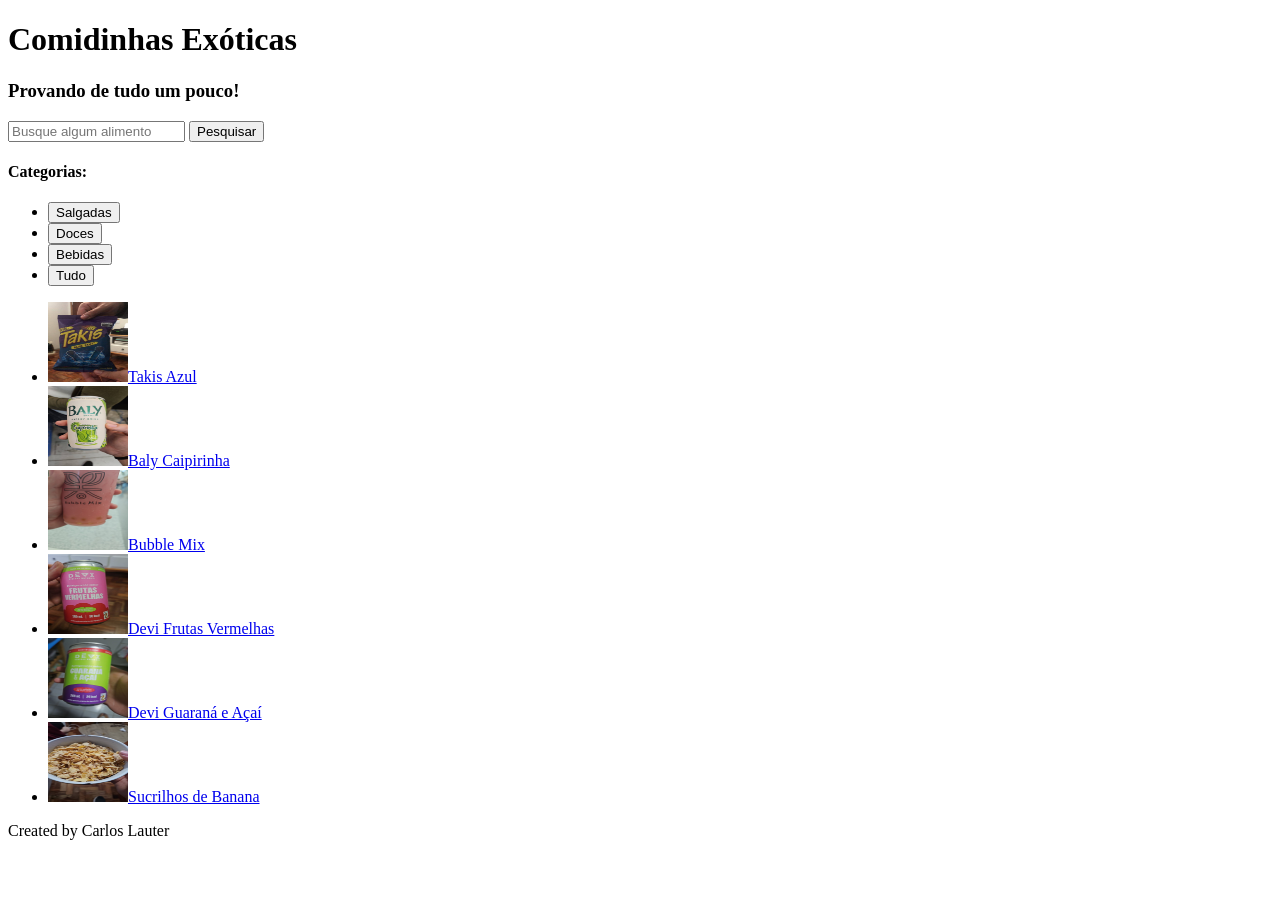
<file: index.html>
<!DOCTYPE html>
<html lang="en">
<head>
    <meta charset="UTF-8">
    <meta name="viewport" content="width=device-width, initial-scale=1.0">
    <title>Comidinhas Exóticas</title>
    <link rel="stylesheet" href="style.css">
</head>
<body>
    <div class="container">
        <h1>Comidinhas Exóticas</h1>
        <h3>Provando de tudo um pouco!</h3>
        <div class="search">
            <input type="text" placeholder="Busque algum alimento" id="input" onkeydown="verificarEnter(event)">
            <button onclick="buscar()">Pesquisar</button>
        </div>
        <div class="categories">
            <h4>Categorias:</h4>
            <ul>
                <li><button onclick="salgadas()">Salgadas</button></li>
                <li><button onclick="doces()">Doces</button></li>
                <li><button onclick="bebidas()">Bebidas</button></li>
                <li><button onclick="mostrarTudo()">Tudo</button></li>
            </ul>
        </div>
        <div class="container-comidas">
            <ul id="lista"></ul>
        </div>
    </div>
    <footer>Created by Carlos Lauter</footer>
    <script src="script.js"></script>
</body>
</html>
</file>
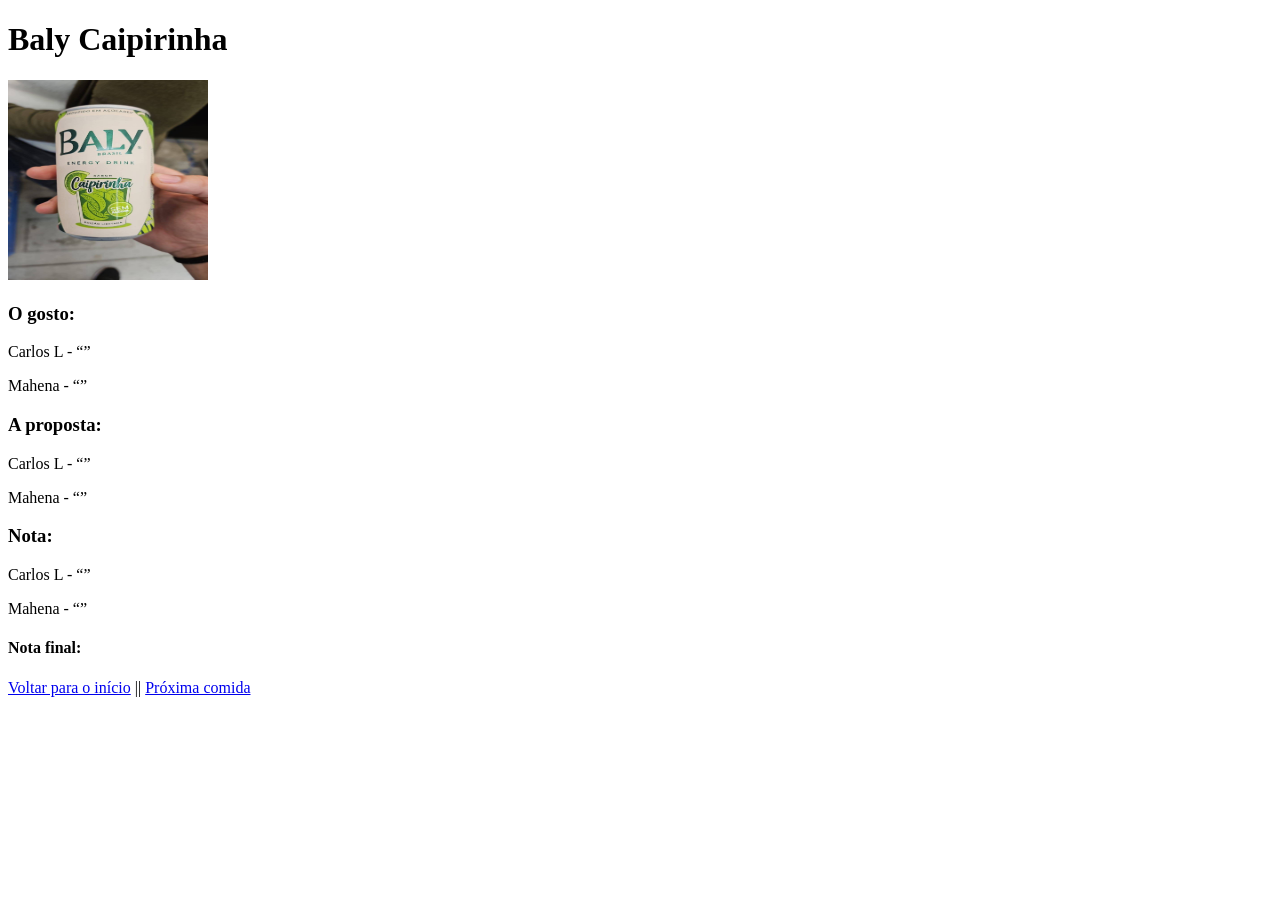
<file: posts/balyCaipirinha.html>
<!DOCTYPE html>
<html lang="en">
<head>
    <meta charset="UTF-8">
    <meta name="viewport" content="width=device-width, initial-scale=1.0">
    <title>Baly Caipirinha</title>
    <link rel="stylesheet" href="/style.css">
</head>
<body>
    <div class="container">
        <h1>Baly Caipirinha</h1>
        <img src="/assets/images/balyCaipirinha.jpg" id="img-solo">
        <p></p>
        <div class="foodResume">
            <h3>O gosto:</h3>
            <p>Carlos L - <q></q></p>
            <p>Mahena - <q></q></p>
            <h3>A proposta:</h3>
            <p>Carlos L - <q></q></p>
            <p>Mahena - <q></q></p>
            <h3>Nota:</h3>
            <p>Carlos L - <q></q></p>
            <p>Mahena - <q></q></p>
            <h4>Nota final: </h4>
        </div>
        <div class="container-button">
            <a href="/index.html">Voltar para o início</a> ||
            <a href="bubbleMix.html">Próxima comida</a>
        </div>
    </div>
</body>
</html>
</file>
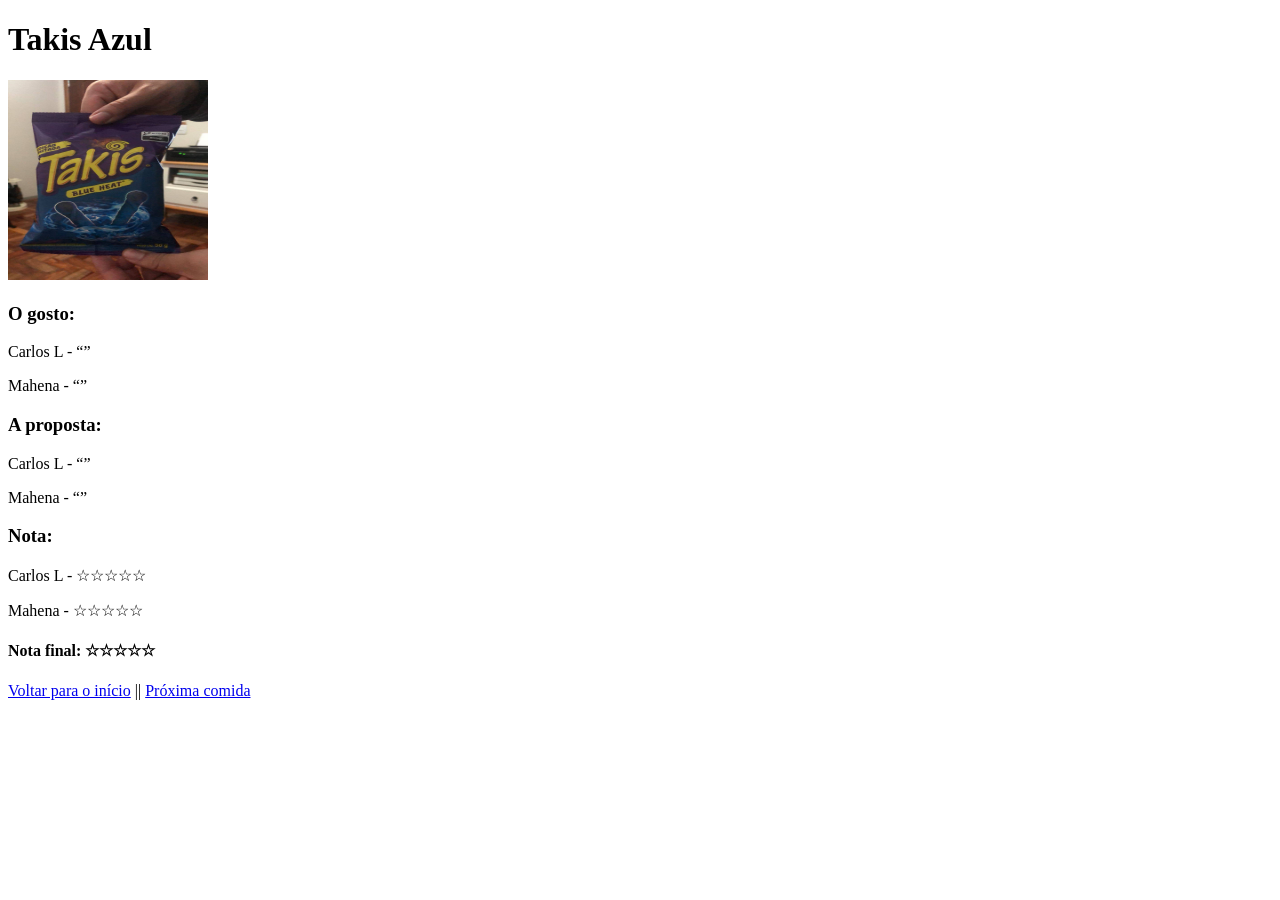
<file: posts/blueTakis.html>
<!DOCTYPE html>
<html lang="en">
<head>
    <meta charset="UTF-8">
    <meta name="viewport" content="width=device-width, initial-scale=1.0">
    <title>Takis Azul</title>
    <link rel="stylesheet" href="/style.css">
</head>
<body>
    <div class="container">
        <h1>Takis Azul</h1>
        <img src="/assets/images/blueTakis.jpg" id="img-solo">
        <p></p>
        <div class="foodResume">
            <h3>O gosto:</h3>
            <p>Carlos L - <q></q></p>
            <p>Mahena - <q></q></p>
            <h3>A proposta:</h3>
            <p>Carlos L - <q></q></p>
            <p>Mahena - <q></q></p>
            <h3>Nota:</h3>
            <p>Carlos L - <span id="nota-carlos"></span></p>
            <p>Mahena - <span id="nota-mahena"></span></p>
            <h4>Nota final: <span id="nota-final"></span></h4>
        </div>
        <div class="container-button">
            <a href="/index.html">Voltar para o início</a> ||
            <a href="balyCaipirinha.html">Próxima comida</a>
        </div>
    </div>
    <script src="../script.js"></script>
    <script>
        const idAtual = 0
        const food = foods.find(f => f.id === idAtual)

        document.getElementById('nota-carlos').innerHTML = gerarEstrelas(food.notas.carlos)
        document.getElementById('nota-mahena').innerHTML = gerarEstrelas(food.notas.mahena)
        document.getElementById('nota-final').innerHTML = gerarEstrelas(food.notas.final)
    </script>
</body>
</html>
</file>
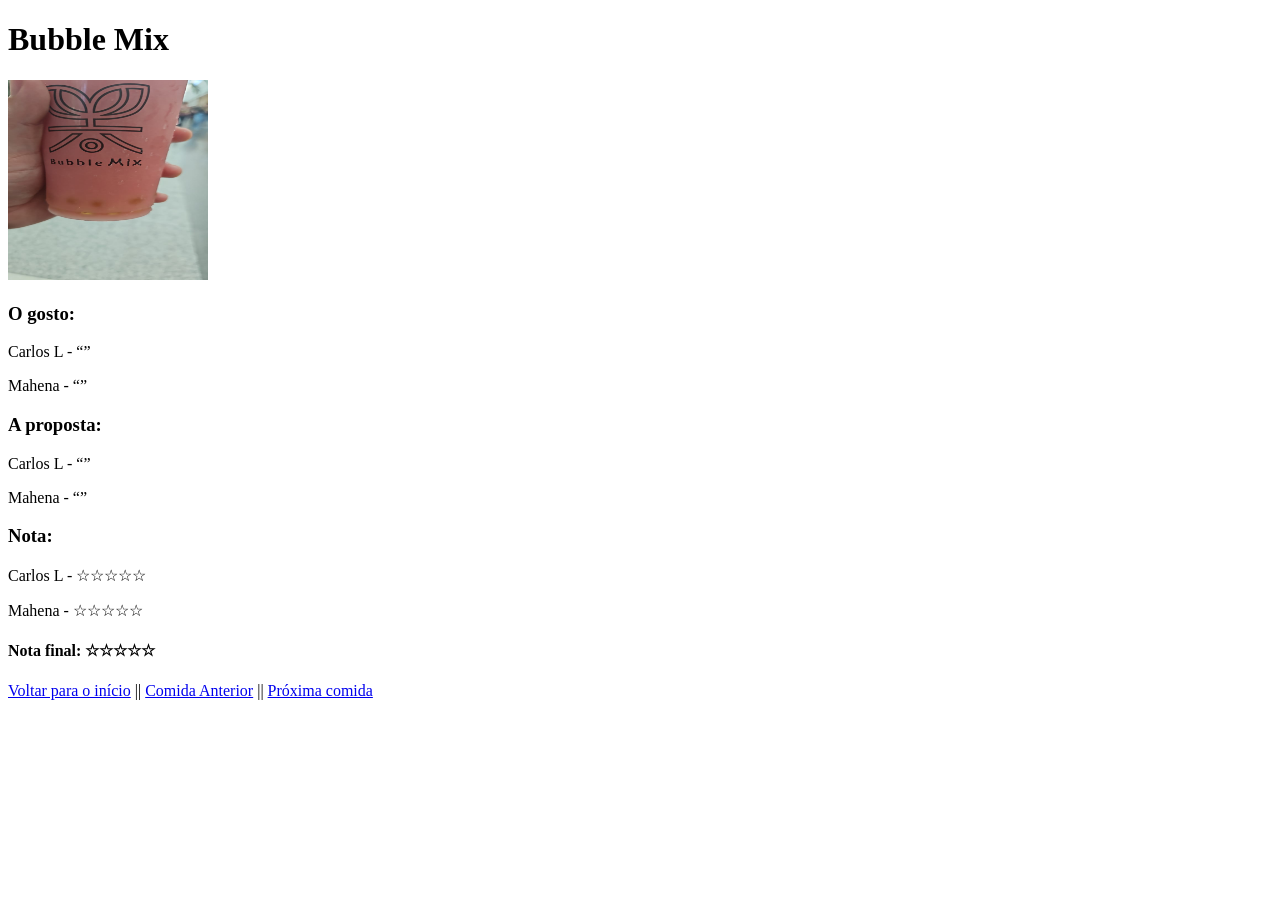
<file: posts/bubbleMix.html>
<!DOCTYPE html>
<html lang="en">
<head>
    <meta charset="UTF-8">
    <meta name="viewport" content="width=device-width, initial-scale=1.0">
    <title>Bubble Mix</title>
    <link rel="stylesheet" href="/style.css">
</head>
<body>
    <div class="container">
        <h1>Bubble Mix</h1>
        <img src="/assets/images/bubbleMix.jpg" id="img-solo">
        <p></p>
        <div class="foodResume">
            <h3>O gosto:</h3>
            <p>Carlos L - <q></q></p>
            <p>Mahena - <q></q></p>
            <h3>A proposta:</h3>
            <p>Carlos L - <q></q></p>
            <p>Mahena - <q></q></p>
            <h3>Nota:</h3>
            <p>Carlos L - <span id="nota-carlos"></span></p>
            <p>Mahena - <span id="nota-mahena"></span></p>
            <h4>Nota final: <span id="nota-final"></span></h4>
        </div>
        <div class="container-button">
            <a href="/index.html">Voltar para o início</a> ||
            <a href="balyCaipirinha.html">Comida Anterior</a> ||
            <a href="deviFrutasVermelhas.html">Próxima comida</a> 
            
        </div>
    </div>
    <script src="../script.js"></script>
    <script>
        const idAtual = 2
        const food = foods.find(f => f.id === idAtual)

        document.getElementById('nota-carlos').innerHTML = gerarEstrelas(food.notas.carlos)
        document.getElementById('nota-mahena').innerHTML = gerarEstrelas(food.notas.mahena)
        document.getElementById('nota-final').innerHTML = gerarEstrelas(food.notas.final)
    </script>
</body>
</html>
</file>
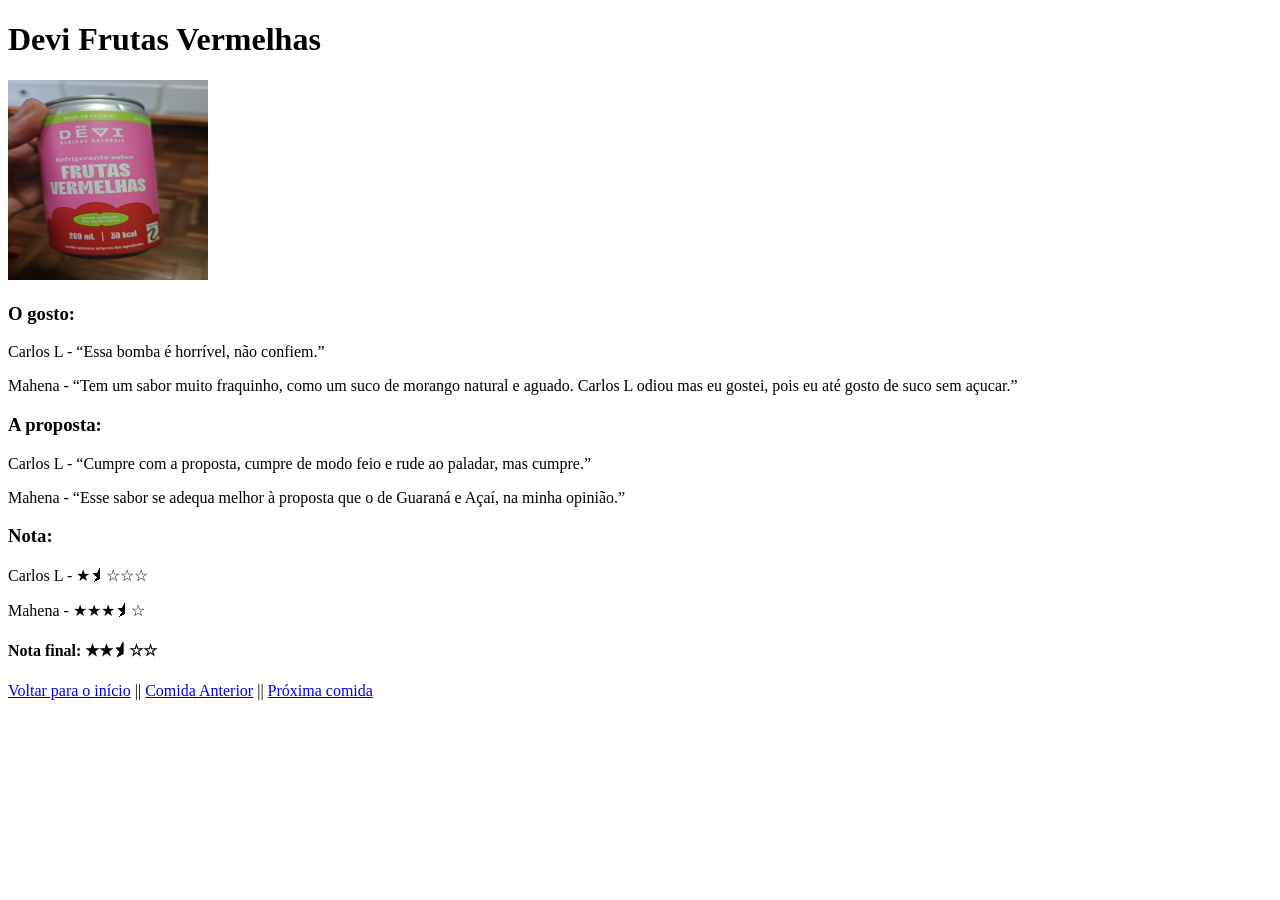
<file: posts/deviFrutasVermelhas.html>
<!DOCTYPE html>
<html lang="en">
<head>
    <meta charset="UTF-8">
    <meta name="viewport" content="width=device-width, initial-scale=1.0">
    <title>Devi Frutas Vermelhas</title>
    <link rel="stylesheet" href="/style.css">
</head>
<body>
    <div class="container">
        <h1>Devi Frutas Vermelhas</h1>
        <img src="/assets/images/deviRefrigeranteFrutasVermelhas.jpg" id="img-solo">
        <p></p>
        <div class="foodResume">
            <h3>O gosto:</h3>
            <p>Carlos L - <q>Essa bomba é horrível, não confiem.</q></p>
            <p>Mahena - <q>Tem um sabor muito fraquinho, como um suco de morango natural e aguado. Carlos L odiou mas eu gostei, pois eu até gosto de suco sem açucar.</q></p>
            <h3>A proposta:</h3>
            <p>Carlos L - <q>Cumpre com a proposta, cumpre de modo feio e rude ao paladar, mas cumpre.</q></p>
            <p>Mahena - <q>Esse sabor se adequa melhor à proposta que o de Guaraná e Açaí, na minha opinião.</q></p>
            <h3>Nota:</h3>
            <p>Carlos L - <span id="nota-carlos"></span></p>
            <p>Mahena - <span id="nota-mahena"></span></p>
            <h4>Nota final: <span id="nota-final"></span></h4>
        </div>
        <div class="container-button">
            <a href="/index.html">Voltar para o início</a> ||
            <a href="bubbleMix.html">Comida Anterior</a> ||
            <a href="deviGuaranaAcai.html">Próxima comida</a> 
        </div>
    </div>
    <script src="../script.js"></script>
    <script>
        const idAtual = 3
        const food = foods.find(f => f.id === idAtual)

        document.getElementById('nota-carlos').innerHTML = gerarEstrelas(food.notas.carlos)
        document.getElementById('nota-mahena').innerHTML = gerarEstrelas(food.notas.mahena)
        document.getElementById('nota-final').innerHTML = gerarEstrelas(food.notas.final)
    </script>
</body>
</html>
</file>
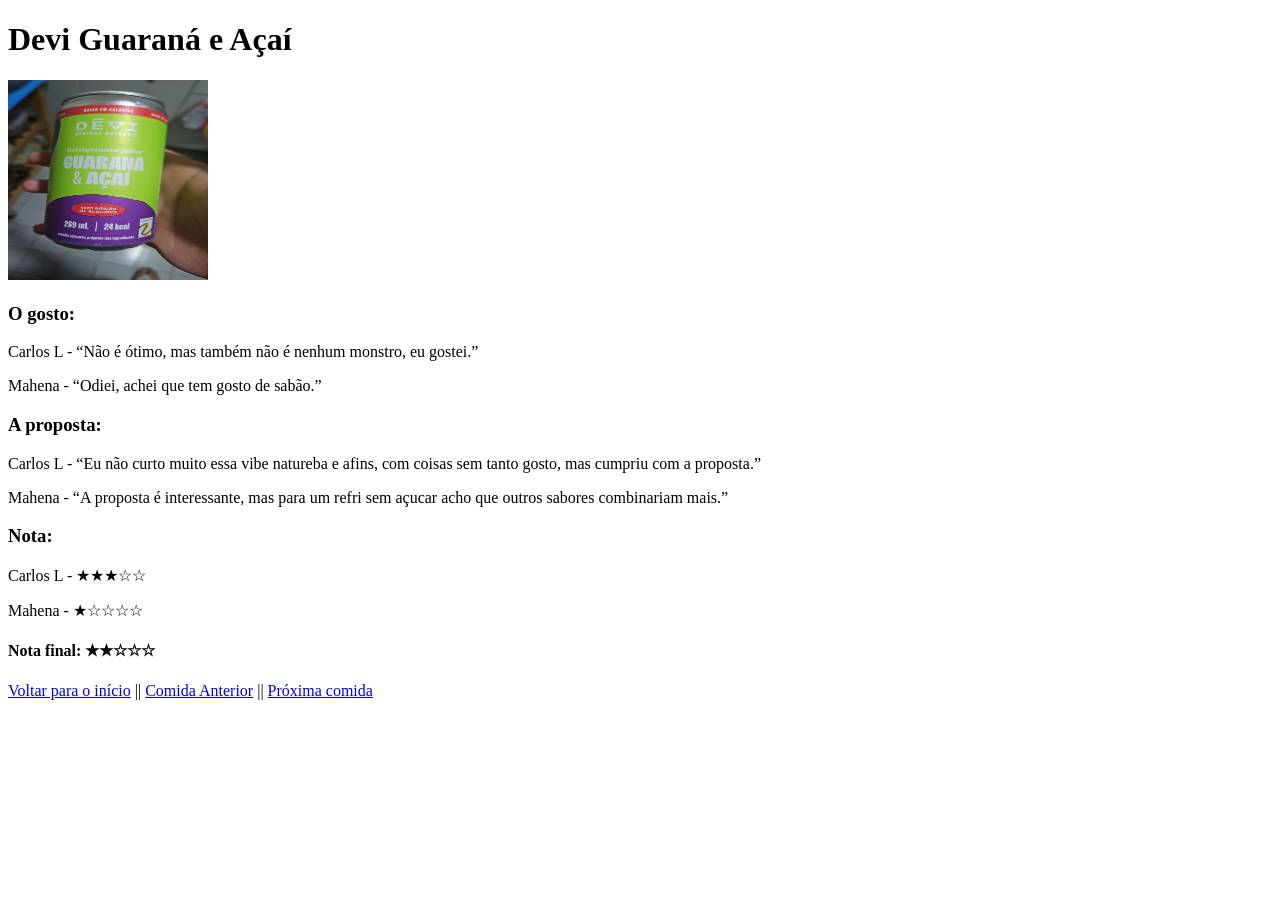
<file: posts/deviGuaranaAcai.html>
<!DOCTYPE html>
<html lang="en">
<head>
    <meta charset="UTF-8">
    <meta name="viewport" content="width=device-width, initial-scale=1.0">
    <title>Devi Guaraná e Açaí</title>
    <link rel="stylesheet" href="/style.css">
</head>
<body>
    <div class="container">
        <h1>Devi Guaraná e Açaí</h1>
        <img src="/assets/images/deviRefrigeranteGuaranaAçai.jpg" id="img-solo">
        <p></p>
        <div class="foodResume">
            <h3>O gosto:</h3>
            <p>Carlos L - <q>Não é ótimo, mas também não é nenhum monstro, eu gostei.</q></p>
            <p>Mahena - <q>Odiei, achei que tem gosto de sabão.</q></p>
            <h3>A proposta:</h3>
            <p>Carlos L - <q>Eu não curto muito essa vibe natureba e afins, com coisas sem tanto gosto, mas cumpriu com a proposta.</q></p>
            <p>Mahena - <q>A proposta é interessante, mas para um refri sem açucar acho que outros sabores combinariam mais.</q></p>
            <h3>Nota:</h3>
            <p>Carlos L - <span id="nota-carlos"></span></p>
            <p>Mahena - <span id="nota-mahena"></span></p>
            <h4>Nota final: <span id="nota-final"></span></h4>
        </div>
        <div class="container-button">
            <a href="/index.html">Voltar para o início</a> ||
            <a href="deviFrutasVermelhas.html">Comida Anterior</a> ||
            <a href="sucrilhosBanana.html">Próxima comida</a> 
        </div>
    </div>
    <script src="../script.js"></script>
    <script>
        const idAtual = 4
        const food = foods.find(f => f.id === idAtual)

        document.getElementById('nota-carlos').innerHTML = gerarEstrelas(food.notas.carlos)
        document.getElementById('nota-mahena').innerHTML = gerarEstrelas(food.notas.mahena)
        document.getElementById('nota-final').innerHTML = gerarEstrelas(food.notas.final)
    </script>
</body>
</html>
</file>
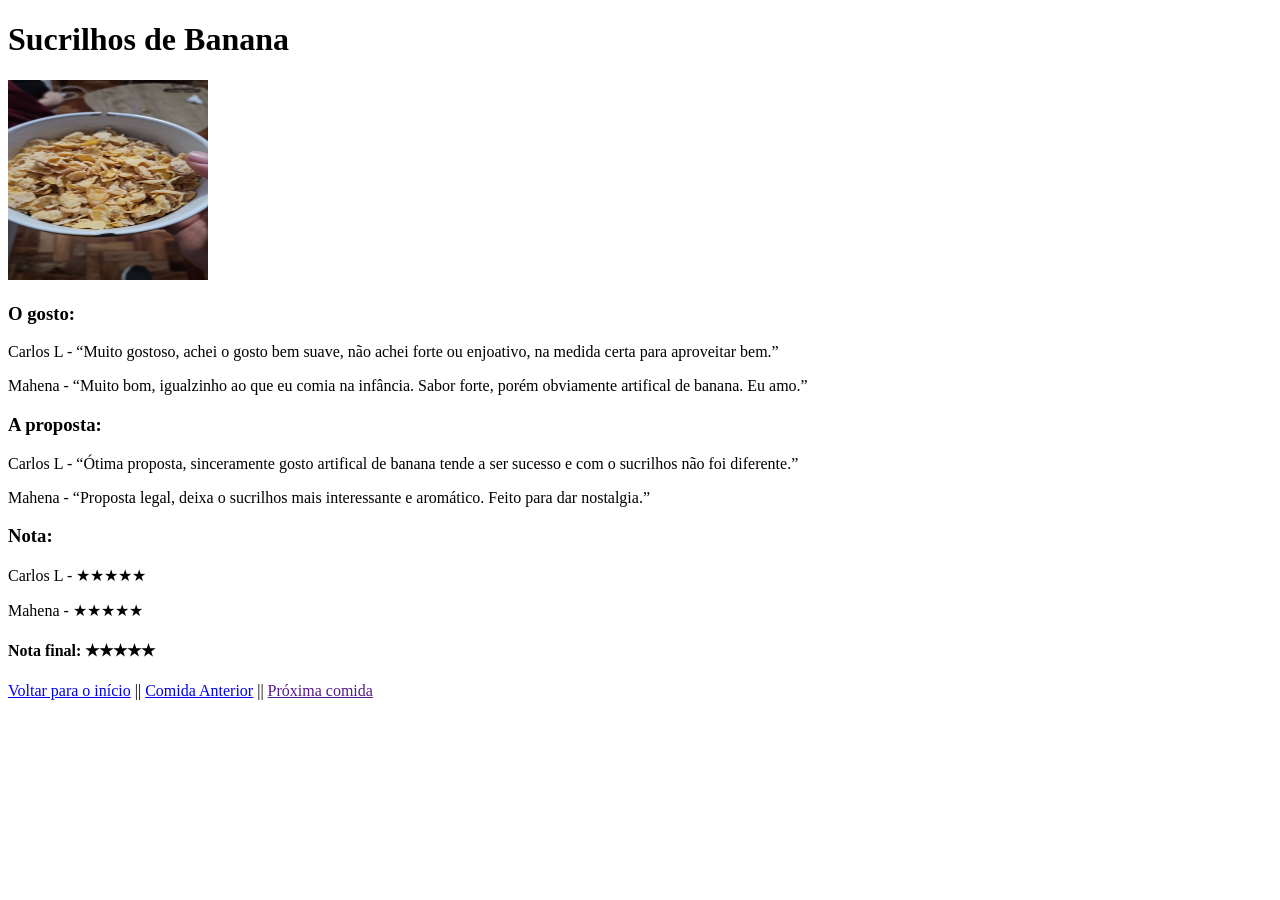
<file: posts/sucrilhosBanana.html>
<!DOCTYPE html>
<html lang="en">
<head>
    <meta charset="UTF-8">
    <meta name="viewport" content="width=device-width, initial-scale=1.0">
    <title>Sucrilhos de Banana</title>
    <link rel="stylesheet" href="/style.css">
</head>
<body>
    <div class="container">
        <h1>Sucrilhos de Banana</h1>
        <img src="/assets/images/sucrilhosBanana.jpg" id="img-solo">
        <p></p>
        <div class="foodResume">
            <h3>O gosto:</h3>
            <p>Carlos L - <q>Muito gostoso, achei o gosto bem suave, não achei forte ou enjoativo, na medida certa para aproveitar bem.</q></p>
            <p>Mahena - <q>Muito bom, igualzinho ao que eu comia na infância. Sabor forte, porém obviamente artifical de banana. Eu amo.</q></p>
            <h3>A proposta:</h3>
            <p>Carlos L - <q>Ótima proposta, sinceramente gosto artifical de banana tende a ser sucesso e com o sucrilhos não foi diferente.</q></p>
            <p>Mahena - <q>Proposta legal, deixa o sucrilhos mais interessante e aromático. Feito para dar nostalgia.</q></p>
            <h3>Nota:</h3>
            <p>Carlos L - <span id="nota-carlos"></span></p>
            <p>Mahena - <span id="nota-mahena"></span></p>
            <h4>Nota final: <span id="nota-final"></span></h4>
        </div>
        <div class="container-button">
            <a href="/index.html">Voltar para o início</a> ||
            <a href="deviGuaranaAcai.html">Comida Anterior</a> ||
            <a href="">Próxima comida</a> 
        </div>
    </div>
    <script src="../script.js"></script>
    <script>
        const idAtual = 5
        const food = foods.find(f => f.id === idAtual)

        document.getElementById('nota-carlos').innerHTML = gerarEstrelas(food.notas.carlos)
        document.getElementById('nota-mahena').innerHTML = gerarEstrelas(food.notas.mahena)
        document.getElementById('nota-final').innerHTML = gerarEstrelas(food.notas.final)
    </script>
</body>
</html>
</file>
<file: style.css>
#imgIndex {
    width: 80px;
    height: 80px;
}

#img-solo {
    width: 200px;
    height: 200px;
}
</file>
